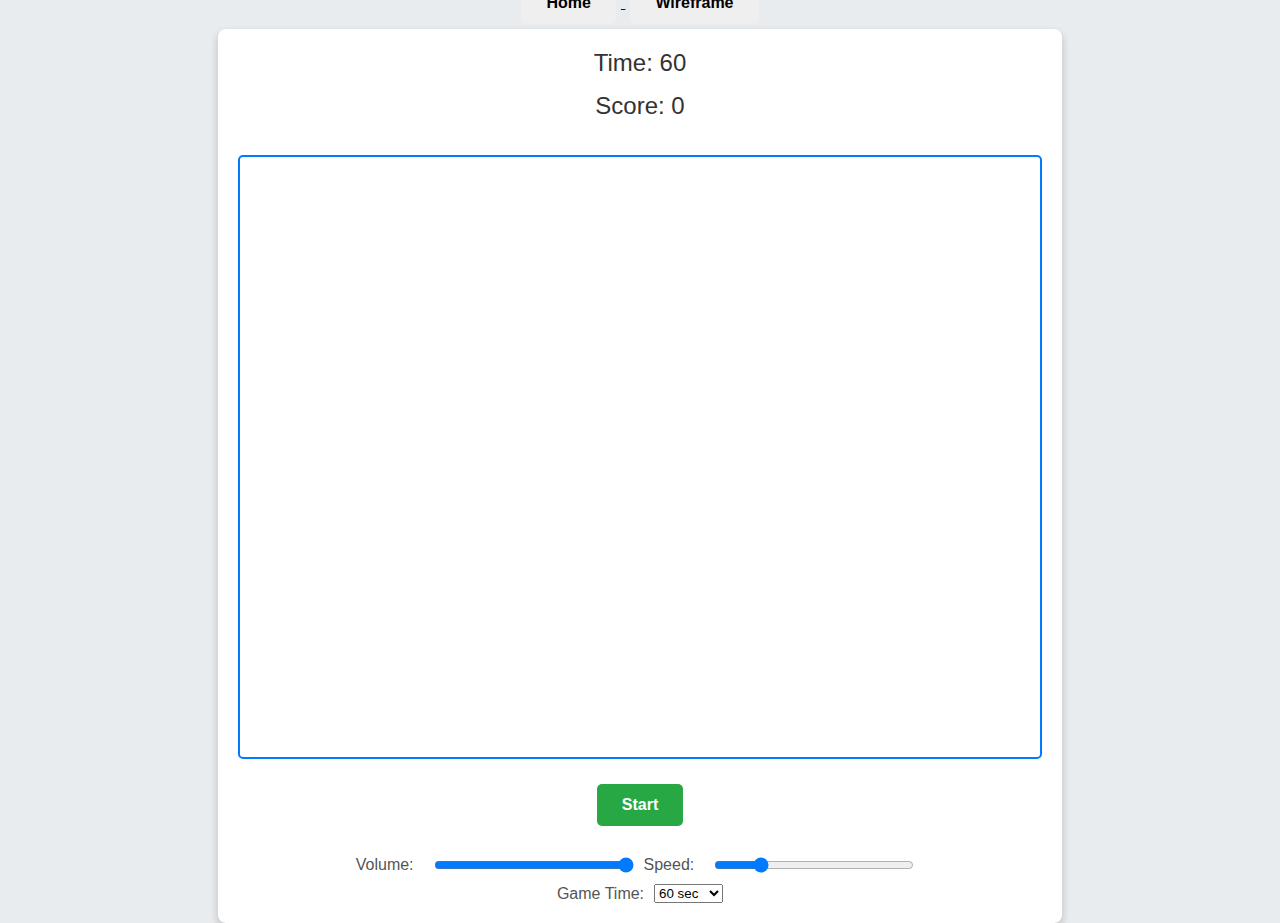
<file: game.html>
<!DOCTYPE html>
<html lang="en">
<head>
    <meta charset="UTF-8">
    <meta name="viewport" content="width=device-width, initial-scale=1.0">
    <title>Canvas Game</title>
    <link rel="stylesheet" href="./game.css"> <!-- Link to your CSS file -->
</head>
<body>

    <header>
        <nav>
            <a href="index.html" target="_blank" rel="noopener noreferrer">
                <button id="homeButton">Home</button>
            </a>
            <a href="./assets/Game_Storyboard.pdf" target="_blank" rel="noopener noreferrer">
                <button id="wireframeButton">Wireframe</button>
            </a>
        </nav>
    </header>
    
    

    <div id="gameContainer">
        <div id="timer">Time: 60</div> <!-- Timer display -->
        <div id="scoreboard">Score: 0</div> <!-- Scoreboard -->
        <canvas id="gameCanvas" width="800" height="600" aria-label="Game Canvas"></canvas>
        
        <div class="controls">
            <div class="button-container">
                <button id="startButton" class="start-button" aria-label="Start Game">Start</button>
                <button id="restartButton" class="restart-button" style="display: none;" aria-label="Restart Game">Restart</button>
                <button id="pauseButton" class="pause-button" style="display: none;" aria-label="Pause Game">Pause</button>
            </div>
            <div class="slider-container">
                <label for="volumeControl">Volume:</label>
                <input type="range" id="volumeControl" min="0" max="100" value="100" aria-label="Volume Control">
                <label for="speedControl">Speed:</label>
                <input type="range" id="speedControl" min="1" max="20" value="5" aria-label="Speed Control">
                
            </div>
            <div class="slider-container">
                <label for="timeSelector">Game Time:</label>
                <select id="timeSelector" aria-label="Select Game Time">
                    <option value="60" selected>60 sec</option>
                    <option value="90">90 sec</option>                    <option value="120">120 sec</option>
                </select>
            </div>
        </div>
    </div>

    <!-- Message Box -->
    <div id="messageBox" style="display: none; position: fixed; top: 50%; left: 50%; transform: translate(-50%, -50%);
        background: rgba(0, 0, 0, 0.8); color: white; padding: 20px; border-radius: 10px; z-index: 1000;">
        <h1 id="messageText">Game Over!</h1>
        <button id="playAgainButton" onclick="playAgain()">Play Again</button>
    </div>

    <!-- Audio element for background music -->
    <audio id="backgroundMusic" src="./assets/background.mp3" loop></audio>
    <audio id="collectSound" src="./assets/collect-sound.mp3" preload="auto"></audio>
    <audio id="missSound" src="./assets/miss-sound.mp3" preload="auto"></audio>
    <audio id="winningSound" src="./assets/winning-sound.mp3" preload="auto"></audio>
    
    <div id="instructions"></div>

    <script src="app.js"></script>
</body>
</html>
</file>
<file: game.css>
body {
    display: flex;
    align-items: center;
    justify-content: center;
    flex-direction: column;
    height: 100vh;
    margin: 0;
    background-color: #e9ecef; /* Softer background color for a professional look */
    font-family: 'Segoe UI', Tahoma, Geneva, Verdana, sans-serif; /* Professional font */
}

#gameContainer {
    display: flex;
    flex-direction: column;
    align-items: center;
    background-color: #ffffff; /* White background for the game container */
    border-radius: 8px; /* Rounded corners */
    box-shadow: 0 4px 8px rgba(0, 0, 0, 0.2); /* Subtle shadow for depth */
    padding: 20px; /* Space inside the container */
}

canvas {
    border: 2px solid #007BFF; /* Blue border for the canvas */
    margin: 20px 0;
    border-radius: 5px; /* Rounded corners for the canvas */
}

#scoreboard,
#timer {
    font-size: 24px;
    margin-bottom: 15px; /* Increased space for clarity */
    color: #333; /* Darker text color for better contrast */
}

.controls {
    display: flex;
    flex-direction: column;
    align-items: center;
    width: 100%; /* Ensures controls stretch to full width */
}

.button-container {
    display: flex;
    justify-content: center; /* Center buttons */
    width: 100%; /* Stretch to full width */
    margin-bottom: 15px; /* Increased space below buttons */
}

button {
    padding: 12px 25px; /* Slightly larger buttons */
    font-size: 16px;
    margin: 5px;
    border: none;
    border-radius: 5px;
    cursor: pointer;
    transition: background-color 0.3s ease, transform 0.2s ease; /* Added transform for button effect */
    font-weight: bold; /* Make button text bold */
}

.start-button {
    background-color: #28a745; /* Bootstrap green */
    color: white;
}

.restart-button {
    background-color: #dc3545; /* Bootstrap red */
    color: white;
    display: none; /* Hide by default */
}

.pause-button {
    background-color: #ffc107; /* Bootstrap yellow */
    color: white;
    display: none; /* Hide by default */
}

button:hover {
    opacity: 0.9;
    transform: scale(1.05); /* Slight scale on hover */
}

button:active {
    transform: scale(0.95); /* Slight scale down on click */
}

button:focus {
    outline: 2px solid #007BFF; /* Outline for keyboard navigation */
}

.slider-container {
    display: flex;
    align-items: center;
    margin-top: 10px;
    width: 100%; /* Ensure sliders stretch full width */
    justify-content: center; /* Center sliders */
}

label {
    margin-right: 10px;
    font-size: 16px; /* Consistent label font size */
    color: #555; /* Darker label color for better visibility */
}

input[type="range"] {
    margin: 0 10px;
    width: 200px; /* Wider sliders for better usability */
    accent-color: #007BFF; /* Custom slider color */
}

#messageBox {
    display: none; /* Hidden by default */
    position: fixed;
    top: 50%;
    left: 50%;
    transform: translate(-50%, -50%);
    background: rgba(0, 0, 0, 0.8);
    color: white;
    padding: 30px;
    border-radius: 15px;
    text-align: center;
    z-index: 1000;
    font-size: 2em; /* Larger font size for better visibility */
}

/* Toy styles */
.toy {
    position: absolute;
    width: 40px; /* Adjust size as needed */
    height: 40px; /* Adjust size as needed */
    background-color: red; /* Color can change */
    border-radius: 50%; /* Make it circular */
    opacity: 0; /* Start invisible */
    transition: opacity 0.5s ease-in-out; /* Fade in */
}

/* Animation for the toy appearing */
@keyframes appear {
    0% {
        transform: scale(0.5);
        opacity: 0;
    }
    50% {
        transform: scale(1);
        opacity: 1;
    }
    100% {
        transform: scale(1);
    }
}

/* Animation for the toy shrinking */
@keyframes shrink {
    0% {
        transform: scale(1);
    }
    50% {
        transform: scale(0.5);
    }
    100% {
        transform: scale(1);
    }
}

.toy.visible {
    opacity: 1;
    animation: appear 0.5s forwards; /* Animate appearance */
}

.toy.moving {
    animation: shrink 0.5s forwards; /* Animate shrink when moving */
}

/* Media Queries for Responsiveness */
@media (max-width: 600px) {
    button {
        width: 100%; /* Full-width buttons on smaller screens */
        font-size: 14px; /* Smaller font size */
    }

    input[type="range"] {
        width: 100%; /* Full-width sliders */
    }
}
</file>
